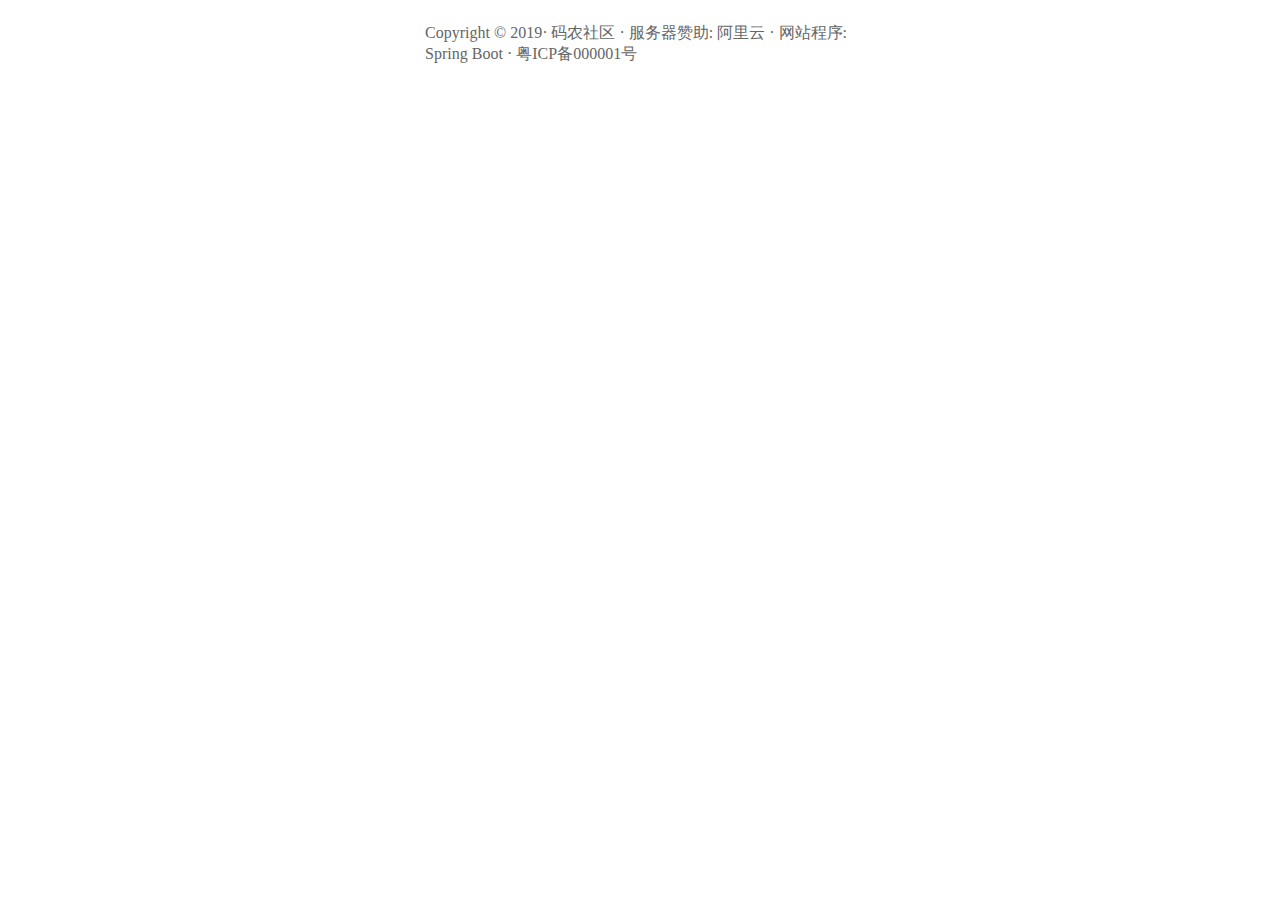
<file: src/main/resources/templates/footer.html>
<!DOCTYPE HTML>
<html xmlns:th="http://www.thymeleaf.org">
<body>
<div th:fragment="foot" style="color: #666; padding: 15px 33%;">
    <div>Copyright © 2019· 码农社区 · 服务器赞助: 阿里云 · 网站程序: Spring Boot · 粤ICP备000001号</div>
</div>
</body>
</html>
</file>
